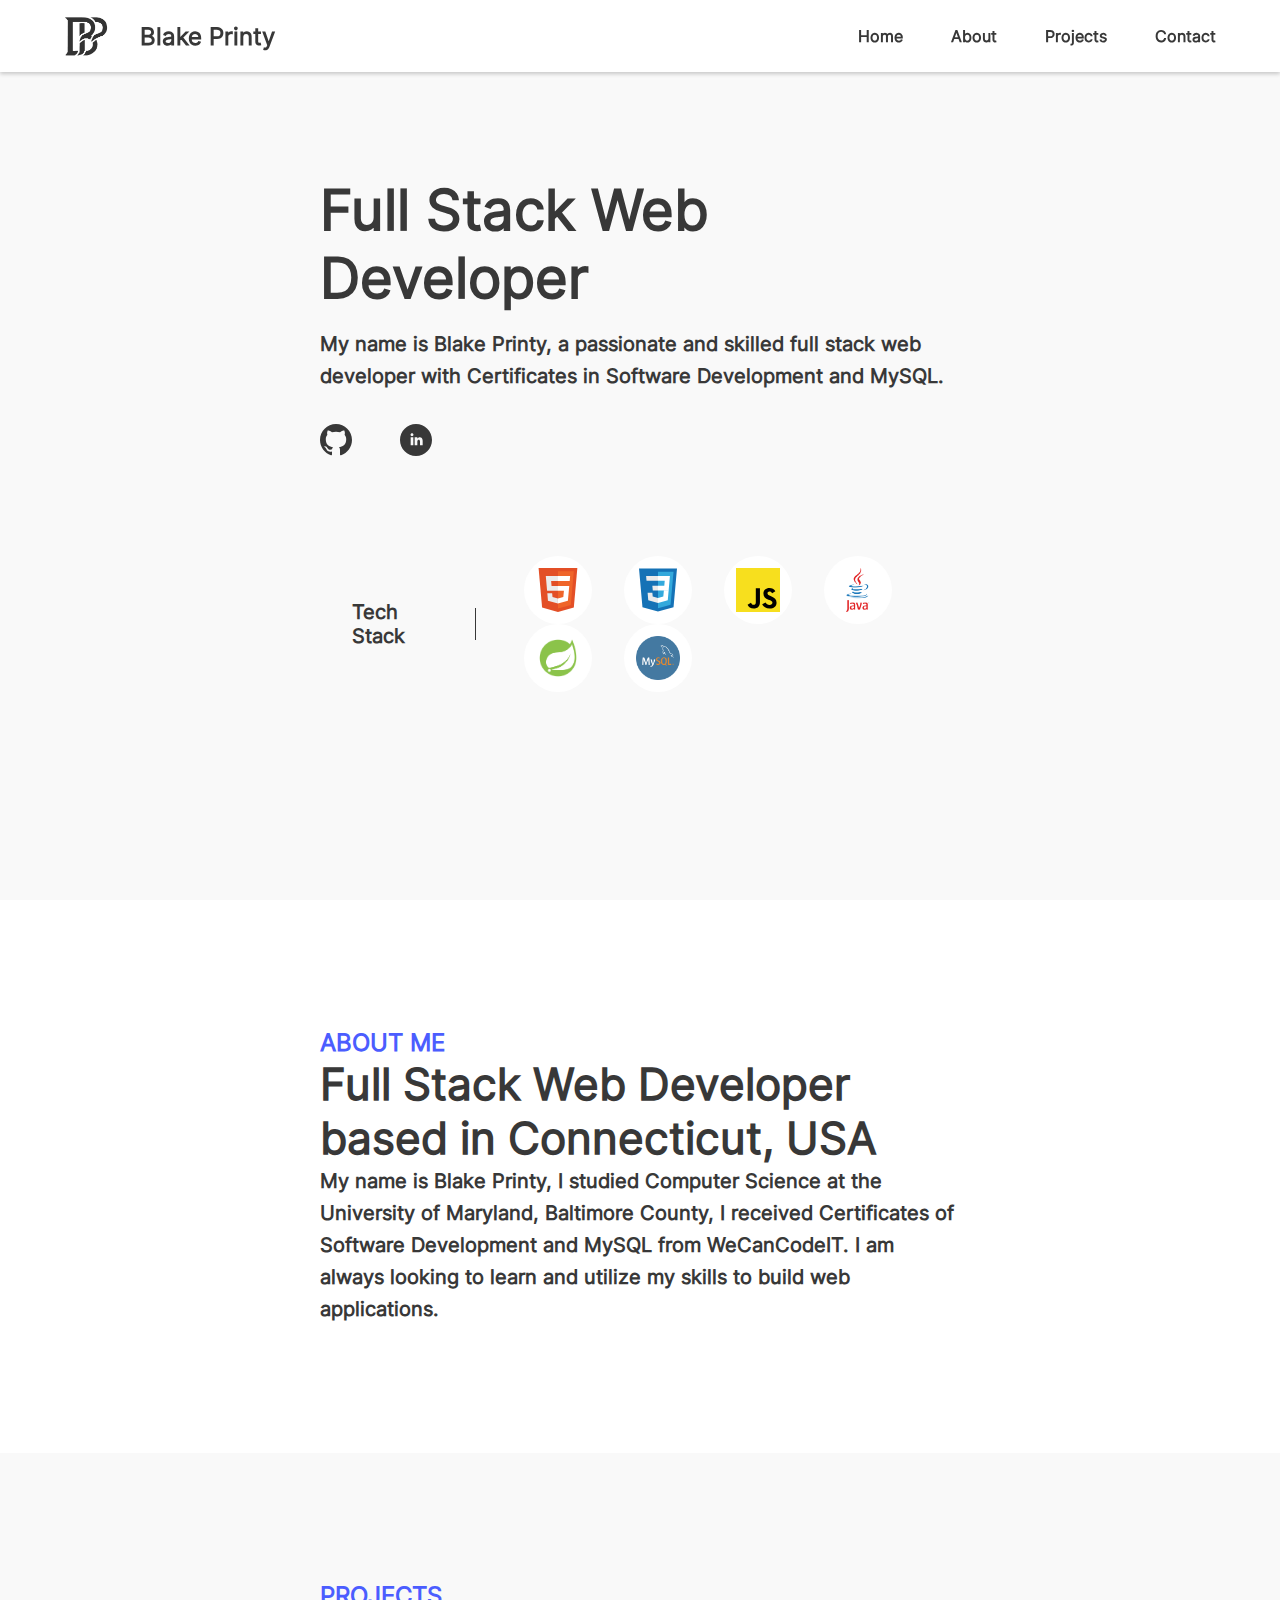
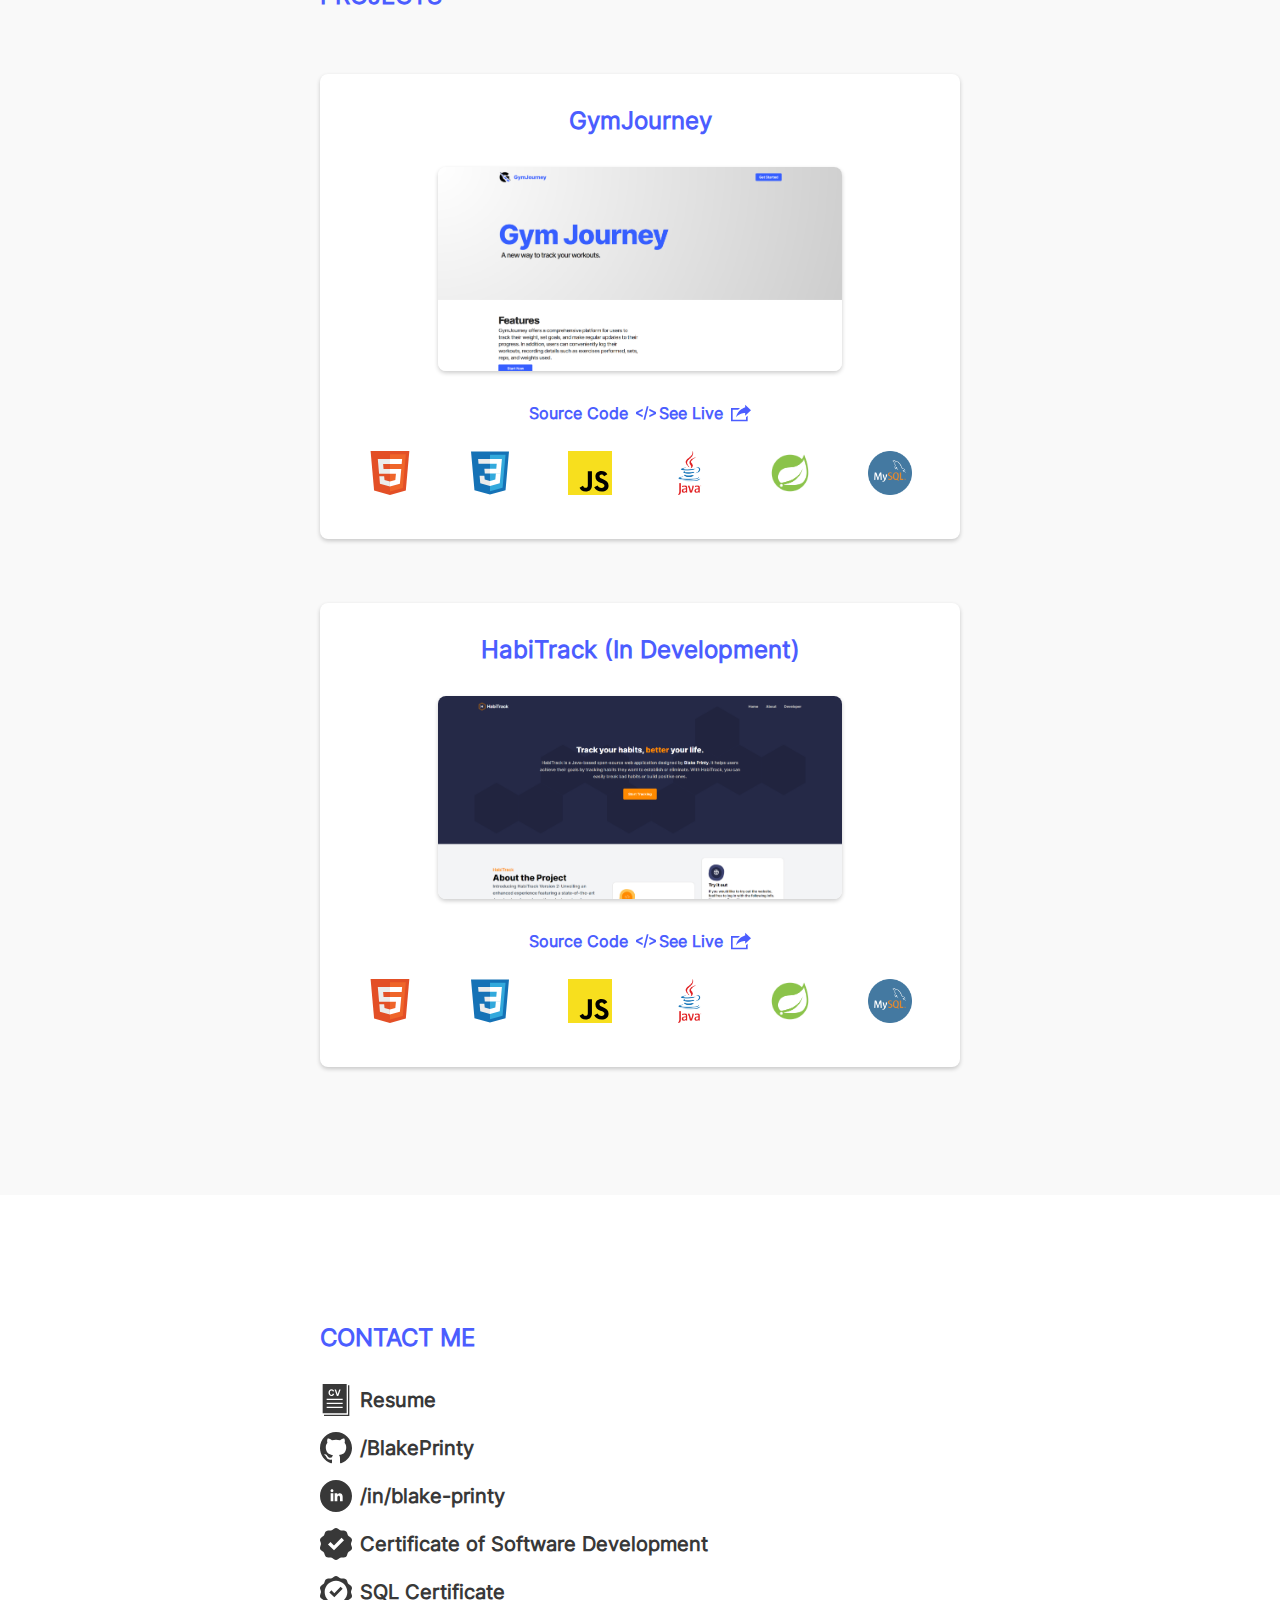
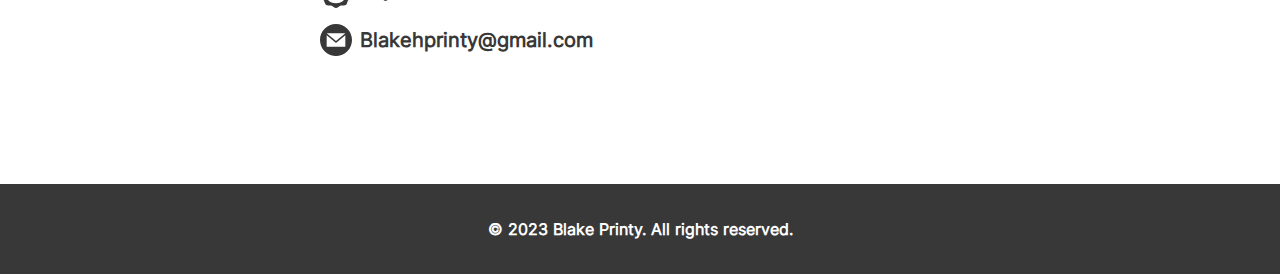
<file: index.html>
<!DOCTYPE html>
<html lang="en">
<head>
    <meta charset="UTF-8">
    <meta http-equiv="X-UA-Compatible" content="IE=edge">
    <meta name="viewport" content="width=device-width, initial-scale=1.0">
    <title>Blake Printy | Portfolio</title>
    <link rel="stylesheet" href="/css/style.css">
    <link rel="stylesheet" href="https://cdn.jsdelivr.net/npm/bootstrap-icons@1.5.0/font/bootstrap-icons.css">
</head>
<body>
    <ul class="mobile-list">
        <li class="list-item">
            <a class="nav-link mobile-link" href="#home">Home</a>
        </li>
        <li class="list-item">
            <a class="nav-link mobile-link" href="#about">About</a>
        </li>
        <li class="list-item">
            <a class="nav-link mobile-link" href="#projects">Projects</a>
        </li>
        <li class="list-item">
            <a class="nav-link mobile-link" href="#contact">Contact</a>
        </li>
    </ul>
    
    <nav>
        <a class="nav-logo" href="">
            <img class="logo" src="/imgs/logo.png">
            <h1 class="nav-title">Blake Printy</h1>
        </a>
        <div class="lines">&#9776;</div>
        
        <ul class="list">
            <li class="list-item">
                <a class="nav-link" href="#home">Home</a>
            </li>
            <li class="list-item">
                <a class="nav-link" href="#about">About</a>
            </li>
            <li class="list-item">
                <a class="nav-link" href="#projects">Projects</a>
            </li>
            <li class="list-item">
                <a class="nav-link" href="#contact">Contact</a>
            </li>
        </ul>
    </nav>

    <header id="home">
        <div class="header-content">
            <h1 class="header-title">Full Stack Web Developer</h1>
            <p class="header-text">My name is Blake Printy, a passionate and skilled full stack web developer with Certificates in Software Development and MySQL.</p>
            <ul class="list social-list">
                <li class="mobile-list-item list-item">
                    <a href="https://github.com/BlakePrinty" target="_blank">
                        <svg class="social" xmlns="http://www.w3.org/2000/svg" viewBox="0 0 24 24"><path d="M12 0c-6.626 0-12 5.373-12 12 0 5.302 3.438 9.8 8.207 11.387.599.111.793-.261.793-.577v-2.234c-3.338.726-4.033-1.416-4.033-1.416-.546-1.387-1.333-1.756-1.333-1.756-1.089-.745.083-.729.083-.729 1.205.084 1.839 1.237 1.839 1.237 1.07 1.834 2.807 1.304 3.492.997.107-.775.418-1.305.762-1.604-2.665-.305-5.467-1.334-5.467-5.931 0-1.311.469-2.381 1.236-3.221-.124-.303-.535-1.524.117-3.176 0 0 1.008-.322 3.301 1.23.957-.266 1.983-.399 3.003-.404 1.02.005 2.047.138 3.006.404 2.291-1.552 3.297-1.23 3.297-1.23.653 1.653.242 2.874.118 3.176.77.84 1.235 1.911 1.235 3.221 0 4.609-2.807 5.624-5.479 5.921.43.372.823 1.102.823 2.222v3.293c0 .319.192.694.801.576 4.765-1.589 8.199-6.086 8.199-11.386 0-6.627-5.373-12-12-12z"/></svg>
                    </a>
                    <li class="mobile-list-item list-item">
                        <a href="https://www.linkedin.com/in/blake-printy/" target="_blank">
                            <svg class="social" xmlns="http://www.w3.org/2000/svg" viewBox="0 0 24 24"><path d="M12 0c-6.627 0-12 5.373-12 12s5.373 12 12 12 12-5.373 12-12-5.373-12-12-12zm-2 16h-2v-6h2v6zm-1-6.891c-.607 0-1.1-.496-1.1-1.109 0-.612.492-1.109 1.1-1.109s1.1.497 1.1 1.109c0 .613-.493 1.109-1.1 1.109zm8 6.891h-1.998v-2.861c0-1.881-2.002-1.722-2.002 0v2.861h-2v-6h2v1.093c.872-1.616 4-1.736 4 1.548v3.359z"/></svg>
                        </a>
                </li>
            </ul>
            <div class="tech-stack">
                <h4 class="stack">Tech Stack</h4>
                <div class="vert-bar"></div>
                <ul class="tech-content">
                    <li class="tech-bubble">  
                        <img class="tech" src="/imgs/html.6e7b1b463015c056aeb9a624c8dc2876.svg">
                    </li>
                    <li class="tech-bubble">  
                        <img class="tech" src="/imgs/css3.9cecabbf6ce67609c48bc4f280a11002.svg">
                    </li>
                    <li class="tech-bubble">  
                        <img class="tech" src="/imgs/javascript.de4c2594613e34b15666206bbede7327.svg">
                    </li>
                    <li class="tech-bubble">  
                        <img class="tech" src="/imgs/java-logo3.png">
                    </li>
                    <li class="tech-bubble">  
                        <img class="tech" src="/imgs/spring-logo.png">
                    </li>
                    <li class="tech-bubble">  
                        <img class="tech" src="/imgs/logo-mysql-mysql-logo-png-images-are-download-crazypng-21.png">
                    </li>
                </ul>
            </div>
        </div>
    </header>

    <section id="about">
        <div class="about-content">
            <h3 class="subtitle">ABOUT ME</h3>
            <h2 class="about-title">Full Stack Web Developer based in Connecticut, USA</h2>
            <p>My name is Blake Printy, I studied Computer Science at the University of Maryland, Baltimore County, I received Certificates of Software Development and MySQL from WeCanCodeIT. I am always looking to learn and utilize my skills to build web applications.</p>
        </div>
    </section>

    <section id="projects">
        <div class="projects-content">
            <h3 class="subtitle">PROJECTS</h3>

            <div class="project">
                <a href="https://www.GymJourney.net/" target="_blank">
                    <h3 class="project-title">GymJourney</h3>
                </a>
                
                <img class="project-preview" src="/imgs/GymJourney.png" alt="">

                <div class="project-buttons">
                    <a href="https://github.com/BlakePrinty/GymJourney.net" target="_blank" class="project-link">Source Code
                        <svg class="project-icon" xmlns="http://www.w3.org/2000/svg" viewBox="0 0 24 24"><path d="M24 10.935v2.131l-8 3.947v-2.23l5.64-2.783-5.64-2.79v-2.223l8 3.948zm-16 3.848l-5.64-2.783 5.64-2.79v-2.223l-8 3.948v2.131l8 3.947v-2.23zm7.047-10.783h-2.078l-4.011 16h2.073l4.016-16z"/></svg>
                    </a>
                    <a href="https://www.gymjourney.net/" target="_blank" class="project-link">See Live
                        <svg class="project-icon" xmlns="http://www.w3.org/2000/svg" viewBox="0 0 24 24"><path d="M6 17c2.269-9.881 11-11.667 11-11.667v-3.333l7 6.637-7 6.696v-3.333s-6.17-.171-11 5zm12 .145v2.855h-16v-12h6.598c.768-.787 1.561-1.449 2.339-2h-10.937v16h20v-6.769l-2 1.914z"/></svg>
                    </a>
                </div>
                
                <ul class="tech-content">
                    <li class="tech-bubble">  
                        <img class="tech" src="/imgs/html.6e7b1b463015c056aeb9a624c8dc2876.svg">
                    </li>
                    <li class="tech-bubble">  
                        <img class="tech" src="/imgs/css3.9cecabbf6ce67609c48bc4f280a11002.svg">
                    </li>
                    <li class="tech-bubble">  
                        <img class="tech" src="/imgs/javascript.de4c2594613e34b15666206bbede7327.svg">
                    </li>
                    <li class="tech-bubble">  
                        <img class="tech" src="/imgs/java-logo3.png">
                    </li>
                    <li class="tech-bubble">  
                        <img class="tech" src="/imgs/spring-logo.png">
                    </li>
                    <li class="tech-bubble">  
                        <img class="tech" src="/imgs/logo-mysql-mysql-logo-png-images-are-download-crazypng-21.png">
                    </li>
                </ul>

            </div>
            
            <div class="project">
                <a href="https://www.habitrack.org/" target="_blank">
                    <h3 class="project-title">HabiTrack (In Development)</h3>
                </a>
                
                <img class="project-preview" src="/imgs/habitrack.png" alt="">

                <div class="project-buttons">
                    <a href="https://github.com/BlakePrinty/HabiTrackOpenSource" target="_blank" class="project-link">Source Code
                        <svg class="project-icon" xmlns="http://www.w3.org/2000/svg" viewBox="0 0 24 24"><path d="M24 10.935v2.131l-8 3.947v-2.23l5.64-2.783-5.64-2.79v-2.223l8 3.948zm-16 3.848l-5.64-2.783 5.64-2.79v-2.223l-8 3.948v2.131l8 3.947v-2.23zm7.047-10.783h-2.078l-4.011 16h2.073l4.016-16z"/></svg>
                    </a>
                    <a href="https://www.habitrack.org/" target="_blank" class="project-link">See Live
                        <svg class="project-icon" xmlns="http://www.w3.org/2000/svg" viewBox="0 0 24 24"><path d="M6 17c2.269-9.881 11-11.667 11-11.667v-3.333l7 6.637-7 6.696v-3.333s-6.17-.171-11 5zm12 .145v2.855h-16v-12h6.598c.768-.787 1.561-1.449 2.339-2h-10.937v16h20v-6.769l-2 1.914z"/></svg>
                    </a>
                </div>
                
                <ul class="tech-content">
                    <li class="tech-bubble">  
                        <img class="tech" src="/imgs/html.6e7b1b463015c056aeb9a624c8dc2876.svg">
                    </li>
                    <li class="tech-bubble">  
                        <img class="tech" src="/imgs/css3.9cecabbf6ce67609c48bc4f280a11002.svg">
                    </li>
                    <li class="tech-bubble">  
                        <img class="tech" src="/imgs/javascript.de4c2594613e34b15666206bbede7327.svg">
                    </li>
                    <li class="tech-bubble">  
                        <img class="tech" src="/imgs/java-logo3.png">
                    </li>
                    <li class="tech-bubble">  
                        <img class="tech" src="/imgs/spring-logo.png">
                    </li>
                    <li class="tech-bubble">  
                        <img class="tech" src="/imgs/logo-mysql-mysql-logo-png-images-are-download-crazypng-21.png">
                    </li>
                </ul>

            </div>
        </div>
    </section>

    <section id="contact">
        <div class="about-content">
            <h3 class="subtitle">CONTACT ME</h3>
            <ul class="contact-list">
                <li class="contact-item">
                    <a href="/assets/documents/Blake Printy - Resume.pdf" target="_blank" class="contact-link">
                        <svg class="social" xmlns="http://www.w3.org/2000/svg" viewBox="0 0 24 24" fill-rule="evenodd" clip-rule="evenodd"><path d="M3 24h19v-23h-1v22h-18v1zm17-24h-18v22h18v-22zm-3 17h-12v1h12v-1zm0-3h-12v1h12v-1zm0-3h-12v1h12v-1zm-7.348-3.863l.948.3c-.145.529-.387.922-.725 1.178-.338.257-.767.385-1.287.385-.643 0-1.171-.22-1.585-.659-.414-.439-.621-1.04-.621-1.802 0-.806.208-1.432.624-1.878.416-.446.963-.669 1.642-.669.592 0 1.073.175 1.443.525.221.207.386.505.496.892l-.968.231c-.057-.251-.177-.449-.358-.594-.182-.146-.403-.218-.663-.218-.359 0-.65.129-.874.386-.223.258-.335.675-.335 1.252 0 .613.11 1.049.331 1.308.22.26.506.39.858.39.26 0 .484-.082.671-.248.187-.165.322-.425.403-.779zm3.023 1.78l-1.731-4.842h1.06l1.226 3.584 1.186-3.584h1.037l-1.734 4.842h-1.044z"/></svg>
                        <h4 class="path">Resume</h4>
                    </a>
                </li>
                <li class="contact-item">
                    <a href="https://github.com/BlakePrinty" target="_blank" class="contact-link">
                        <svg class="social" xmlns="http://www.w3.org/2000/svg" viewBox="0 0 24 24"><path d="M12 0c-6.626 0-12 5.373-12 12 0 5.302 3.438 9.8 8.207 11.387.599.111.793-.261.793-.577v-2.234c-3.338.726-4.033-1.416-4.033-1.416-.546-1.387-1.333-1.756-1.333-1.756-1.089-.745.083-.729.083-.729 1.205.084 1.839 1.237 1.839 1.237 1.07 1.834 2.807 1.304 3.492.997.107-.775.418-1.305.762-1.604-2.665-.305-5.467-1.334-5.467-5.931 0-1.311.469-2.381 1.236-3.221-.124-.303-.535-1.524.117-3.176 0 0 1.008-.322 3.301 1.23.957-.266 1.983-.399 3.003-.404 1.02.005 2.047.138 3.006.404 2.291-1.552 3.297-1.23 3.297-1.23.653 1.653.242 2.874.118 3.176.77.84 1.235 1.911 1.235 3.221 0 4.609-2.807 5.624-5.479 5.921.43.372.823 1.102.823 2.222v3.293c0 .319.192.694.801.576 4.765-1.589 8.199-6.086 8.199-11.386 0-6.627-5.373-12-12-12z"/></svg>
                        <h4 class="path">/BlakePrinty</h4>
                    </a>
                </li>
                <li class="contact-item">
                    <a href="https://www.linkedin.com/in/blake-printy/" target="_blank" class="contact-link">
                        <svg class="social" xmlns="http://www.w3.org/2000/svg" viewBox="0 0 24 24"><path d="M12 0c-6.627 0-12 5.373-12 12s5.373 12 12 12 12-5.373 12-12-5.373-12-12-12zm-2 16h-2v-6h2v6zm-1-6.891c-.607 0-1.1-.496-1.1-1.109 0-.612.492-1.109 1.1-1.109s1.1.497 1.1 1.109c0 .613-.493 1.109-1.1 1.109zm8 6.891h-1.998v-2.861c0-1.881-2.002-1.722-2.002 0v2.861h-2v-6h2v1.093c.872-1.616 4-1.736 4 1.548v3.359z"/></svg>
                        <h4 class="path">/in/blake-printy</h4>
                    </a>
                </li>
                <li class="contact-item">
                    <a href="/assets/documents/certificate.pdf" target="_blank" class="contact-link">
                        <svg class="social" xmlns="http://www.w3.org/2000/svg" viewBox="0 0 24 24"><path d="M23.873 9.81c.087-.251.127-.509.127-.764 0-.77-.38-1.514-1.055-1.981-2.153-1.492-1.868-1.117-2.679-3.543-.34-1.013-1.319-1.697-2.424-1.697h-.007c-2.653.009-2.193.151-4.334-1.354-.446-.314-.974-.471-1.501-.471s-1.055.157-1.502.471c-2.156 1.515-1.686 1.362-4.334 1.353h-.007c-1.104 0-2.084.685-2.422 1.697-.812 2.432-.534 2.056-2.678 3.544-.677.469-1.057 1.212-1.057 1.983 0 .254.042.511.127.762.831 2.428.829 1.962 0 4.38-.085.251-.127.507-.127.762 0 .77.38 1.514 1.057 1.983 2.146 1.49 1.868 1.113 2.679 3.543.338 1.013 1.317 1.697 2.422 1.697h.007c2.653-.009 2.193-.152 4.334 1.353.446.314.974.472 1.501.472s1.055-.158 1.502-.471c2.141-1.504 1.679-1.362 4.334-1.353h.007c1.104 0 2.084-.685 2.424-1.697.811-2.427.525-2.052 2.679-3.543.674-.469 1.054-1.213 1.054-1.983 0-.254-.04-.512-.127-.763-.831-2.428-.827-1.963 0-4.38zm-13.373 6.94l-4.5-4.364 1.858-1.857 2.642 2.505 5.642-5.783 1.858 1.857-7.5 7.642z"/></svg>
                        <h4 class="path">Certificate of Software Development</h4>
                    </a>
                </li>
                <li class="contact-item">
                    <a href="/imgs/SQL-Certificate.png" target="_blank" class="contact-link">
                        <svg class="social" xmlns="http://www.w3.org/2000/svg" viewBox="0 0 24 24"><path d="M23.873 9.81c.087-.251.127-.509.127-.764 0-.77-.38-1.514-1.055-1.981-2.153-1.492-1.868-1.117-2.679-3.543-.34-1.013-1.319-1.697-2.424-1.697h-.007c-2.653.009-2.193.151-4.334-1.354-.446-.314-.974-.471-1.501-.471s-1.055.157-1.502.471c-2.156 1.515-1.686 1.362-4.334 1.353h-.007c-1.104 0-2.084.685-2.422 1.697-.812 2.432-.534 2.056-2.678 3.544-.677.469-1.057 1.212-1.057 1.983 0 .254.042.511.127.762.831 2.428.829 1.962 0 4.38-.085.251-.127.507-.127.762 0 .77.38 1.514 1.057 1.983 2.146 1.49 1.868 1.113 2.679 3.543.338 1.013 1.317 1.697 2.422 1.697h.007c2.653-.009 2.193-.152 4.334 1.353.446.314.974.472 1.501.472s1.055-.158 1.502-.471c2.141-1.504 1.679-1.362 4.334-1.353h.007c1.104 0 2.084-.685 2.424-1.697.811-2.427.525-2.052 2.679-3.543.674-.469 1.054-1.213 1.054-1.983 0-.254-.04-.512-.127-.763-.831-2.428-.827-1.963 0-4.38zm-11.873 10.69c-4.694 0-8.5-3.806-8.5-8.5s3.806-8.5 8.5-8.5 8.5 3.806 8.5 8.5-3.806 8.5-8.5 8.5zm-1.25-4.542l-3.75-3.637 1.549-1.548 2.201 2.088 4.701-4.819 1.549 1.548-6.25 6.368z"/></svg>
                        <h4 class="path">SQL Certificate</h4>
                    </a>
                </li>
                <li class="contact-item">
                    <a href="mailto:blakehprinty@gmail.com" class="contact-link">
                        <svg class="social" xmlns="http://www.w3.org/2000/svg" viewBox="0 0 24 24"><path d="M12 .02c-6.627 0-12 5.373-12 12s5.373 12 12 12 12-5.373 12-12-5.373-12-12-12zm6.99 6.98l-6.99 5.666-6.991-5.666h13.981zm.01 10h-14v-8.505l7 5.673 7-5.672v8.504z"/></svg>
                        <h4 class="path">Blakehprinty@gmail.com</h4>
                    </a>
                </li>

            </ul>
        </div>
    </section>

    <footer>
        <p class="footer">© 2023 Blake Printy. All rights reserved.</p>
    </footer>

    <script src="/javascript/main.js"></script>
</body>
</html>
</file>
<file: css/style.css>
@font-face {
    font-family: Inter;
    src: url(/fonts/Inter-Regular.ttf);
}

/* @font-face {
    font-family: InterLight;
    src: url(/fonts/Inter-Light.ttf);
} */

* {
    padding: 0;
    margin: 0;
    box-sizing: border-box;
    font-family: Inter;
    scroll-behavior: smooth;
}

a {
    text-decoration: none;
}

h1 {
    font-size: 3.5rem;
    font-weight: 800;
    color: #383838;
}

h2 {
    font-size: 2.75rem;
    font-weight: 700;
    color: #383838;
}

h3 {
    font-size: 1.5rem;
    font-weight: 700;
    color: #383838;
}

h4 {
    font-size: 1.25rem;
    font-weight: 700;
    color: #383838;
}

p {
    font-size: 1.25rem;
    font-weight: 600;
    color: #383838;
    line-height: 2rem;
}

section {
    display: flex;
    flex-direction: column;
    justify-content: center;
    align-items: center;
    padding: 8rem 0;
}

.subtitle {
    color: #4b5dff;
}

/* Nav Styling */

nav {
    background-color: #ffffff;
    display: flex;
    justify-content: space-between;
    align-items: center;
    padding: 1rem 5%;
    box-shadow: 0 2px 4px rgba(0, 0, 0, 0.2);
    position: fixed;
    width: 100%;
}

.nav-logo {
    display: flex;
    align-items: center;
    display: flex;
    align-items: center;
}

.logo {
    height: 2.5rem;
    width: auto;
    filter: invert(80%);
    margin-right: 2rem;
}

.nav-title {
    color: #383838;
    font-size: 1.5rem;
    font-weight: 800;
}

.list {
    list-style: none;
    display: flex;
    align-items: center;
}

.list-item:not(:last-child) {
    margin-right: 3rem;
}

.nav-link {
    color: #383838;
    font-weight: 700;
    font-size: 1rem;
    transition: .25s;
}

.nav-link:hover {
    color: #4b5dff;
}

/* Styling for Header */

.vert-bar {
    height: 2rem;
    width: 2px;
    background-color: #383838;
    margin-left: 3rem;
    margin-right: 3rem;
}

header {
    min-height: 100vh;
    display: flex;
    flex-direction: column;
    justify-content: center;
    align-items: center;
    background-color: #f9f9f9;
    padding: 10rem 0;
}

.header-content {
    display: flex;
    flex-direction: column;
    align-items: flex-start;
    width: 50%;
}

.header-text {
    margin: 1rem 0;
}

.social-list {
    margin-top: 1rem;
    margin-bottom: 4rem;
}

.social {
    height: 2rem;
    width: 2rem;
    fill: #383838;
    transition: .25s;
}

.social:hover {
    fill: #4b5dff;
}

.tech-stack {
    display: flex;
    align-items: center;
    padding: 2rem;
}

.tech-content {
    display: flex;
    flex-wrap: wrap;
}

.tech-bubble {
    display: flex;
    align-items: center;
    justify-content: center;
    background-color: #ffffff;
    height: 4.25rem;
    width: 4.25rem;
    border-radius: 50%;
}

.tech-bubble:hover {
    cursor: pointer;
}

.tech-bubble:not(:last-child) {
    margin-right: 2rem;
}

.tech {
    height: 2.75rem;
    width: auto;
}

/* Styling for About Me */

.about-content {
    width: 50%;
}

/* Styling for projects */

#projects {
    background-color: #f9f9f9;
}

.projects-content {
    width: 50%;
}

.project-list {
    list-style: none;
    display: flex;
    flex-direction: column;
}

.project {
    margin-top: 4rem;
    width: 100%;
    background-color: white;
    border-radius: .5rem;
    padding: 2rem;
    box-shadow: 0 2px 4px rgba(0, 0, 0, 0.2);
    display: flex;
    flex-direction: column;
    align-items: center;
}

.project-preview {
    height: 70%;
    width: 70%;
    border-radius: .5rem;
    box-shadow: 0 2px 4px rgba(0, 0, 0, 0.2);
    margin-top: 2rem;
    margin-bottom: 2rem;
}

.project-buttons {
    display: flex;
    width: 40%;
    justify-content: space-evenly;
    align-items: center;
    margin-bottom: 1rem;
}

.project-link {
    font-size: 1rem;
    color: #4b5dff;
    font-weight: 600;
    display: flex;
    align-items: center;
}

.project-icon {
    height: 1.25rem;
    width: auto;
    margin-left: .5rem;
    fill: #4b5dff;
}

.project-title {
    color: #4b5dff;
}

/* Styling for footer */

footer {
    display: flex;
    justify-content: center;
    align-items: center;
    height: 10vh;
    background-color: #383838;
}

.footer {
    font-size: 1rem;
    color: white;
}

/* Misc */

.lines {
    scale: 1.25;
    color: #383838;
    display: none;
}

.lines:hover {
    cursor: pointer;
}

.mobile-list {
    display: none;
}

.flex {
    display: flex;
}

.contact-list {
    list-style: none;
    margin-top: 2rem;
}

.contact-item:not(:last-child) {
    margin-bottom: 1rem;
}

.contact-link {
    display: flex;
    align-items: center;
}

.path {
    margin-left: .5rem;
}

@media (max-width: 800px) {
    .mobile-list {
        list-style: none;
        position: fixed;
        height: 100vh;
        width: 100%;
        background-color: #f9f9f9;
        flex-direction: column;
        align-items: center;
        justify-content: center;
    }

    .nav-link {
        font-size: 2rem;
        line-height: 4rem;
    }

    .list-item:not(:last-child) {
        margin-right: 0;
    }

    section {
        padding: 4rem 0;
    }

    h1 {
        font-size: 2.5rem;
    }
    
    h2 {
        font-size: 1.75rem;
    }

    h3 {
        font-size: 1rem;
    }

    /* Nav */
    nav {
        padding: .5rem 5%;
    }

    .logo {
        height: 2rem;
        width: auto;
    }

    .nav-title {
        font-size: 1.25rem;
    }

    .list {
        display: none;
    }

    .lines {
        display: inline-block;
    }

    .social-list {
        display: flex;
        margin-bottom: 1rem;
    }

    .mobile-list-item:not(:last-child) {
        margin-right: 1rem;
    }

    /* Header */
    header {
        padding: 8rem 0 0 0;
    }

    .header-content {
        width: 70%;
    }

    .tech-stack {
        flex-direction: column;
        margin-top: 2rem;
    }

    .stack {
        margin-bottom: 1rem;
    }

    .tech-content {
        display: flex;
        flex-direction: row;
        justify-content: space-between;
    }

    .tech-bubble {
        margin: 0rem;
    }

    .tech-bubble:not(:last-child) {
        margin-right: 0rem;
    }

    .vert-bar {
        display: none;
    }

    /* About */
    .about-content {
        width: 70%;
    }

    .about-title {
        margin-top: 1rem;
        margin-bottom: 1rem;
    }

    /* Projects */
    .projects-content {
        width: 80%;
    }

    .project-preview {
        width: 100%;
    }

    .project-buttons {
        width: 90%;
    }

    .project-link {
        font-size: .9rem;
    }

    .project-icon {
        height: 1rem;
        width: auto;
    }

    .project-title {
        font-size: 1.5rem;
    }

    .path {
        font-size: 1rem;
    }

    .footer {
        font-size: .75rem;
    }
}
</file>
